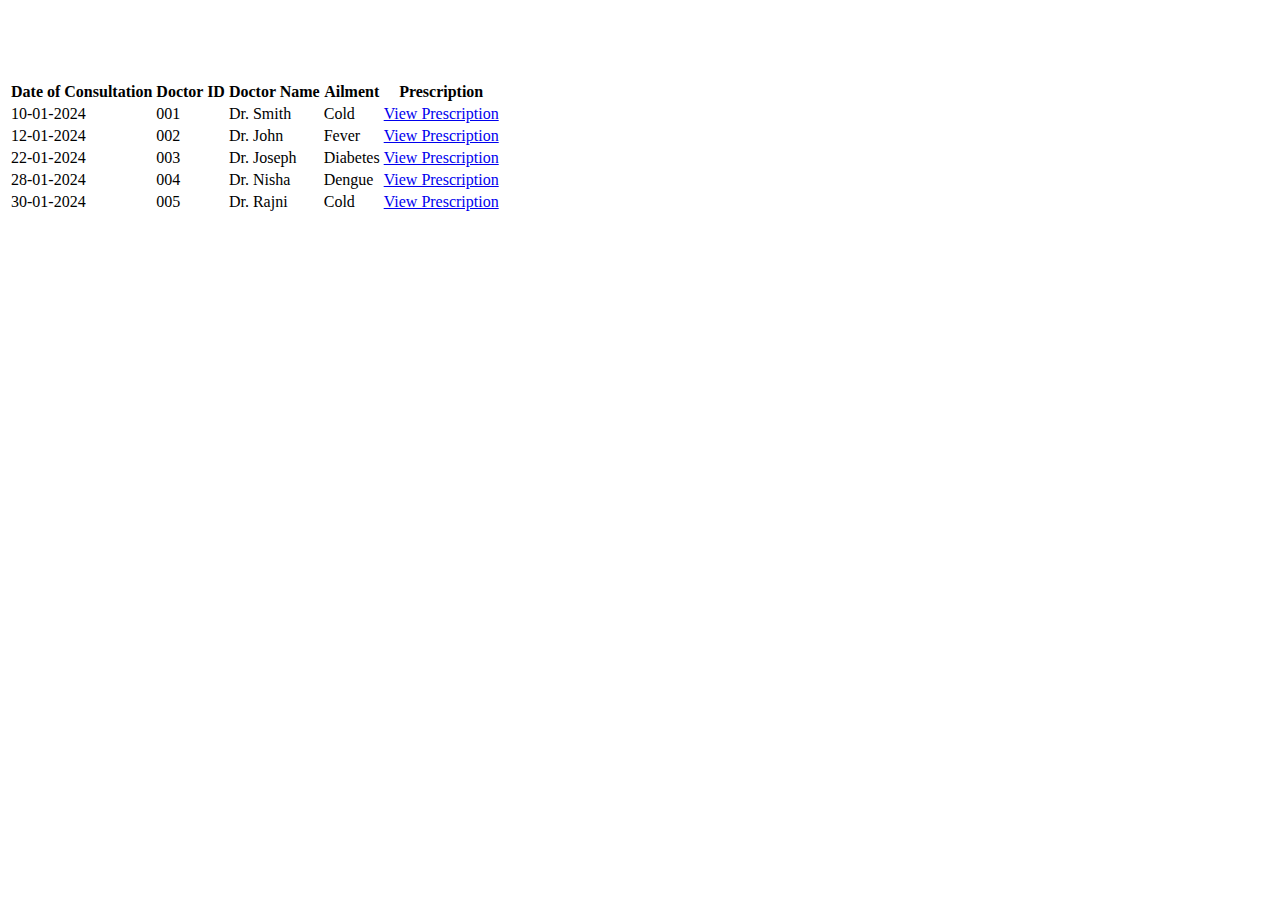
<file: index.html>
<!DOCTYPE html>
<html lang="en">
<head>
    <meta charset="UTF-8">
    <meta name="viewport" content="width=device-width, initial-scale=1.0">
    <link rel="stylesheet" href="styles.css">
    <title>Prescription Management</title>
</head>
<body>

    <header>
        <h1 style="color: white;">About Us - Doctor Web App</h1>
    </header>

    <section>
        <table>
            <thead>
                <tr>
                    <th>Date of Consultation</th>
                    <th>Doctor ID</th>
                    <th>Doctor Name</th>
                    <th> Ailment</th>
                    <th>Prescription</th>
                </tr>
            </thead>
            <tbody>
                <tr>
                    <td>10-01-2024</td>
                    <td>001</td>
                    <td>Dr. Smith</td>
                    <td>Cold </td>
                    <td><a href="#" class="view-prescription">View Prescription</a></td>
                </tr>
                <tr>
                    <td>12-01-2024</td>
                    <td>002</td>
                    <td>Dr. John</td>
                    <td>Fever </td>
                    <td><a href="#" class="view-prescription">View Prescription</a></td>
                </tr>
                <tr>
                    <td>22-01-2024</td>
                    <td>003</td>
                    <td>Dr. Joseph</td>
                    <td>Diabetes </td>
                    <td><a href="#" class="view-prescription">View Prescription</a></td>
                </tr>
                <tr>
                    <td>28-01-2024</td>
                    <td>004</td>
                    <td>Dr. Nisha</td>
                    <td>Dengue </td>
                    <td><a href="#" class="view-prescription">View Prescription</a></td>
                </tr>
                <tr>
                    <td>30-01-2024</td>
                    <td>005</td>
                    <td>Dr. Rajni</td>
                    <td>Cold </td>
                    <td><a href="#" class="view-prescription">View Prescription</a></td>
                </tr>
                
                <!-- Add more rows for other patients -->
            </tbody>
        </table>
    </section>

</body>
</html>
</file>
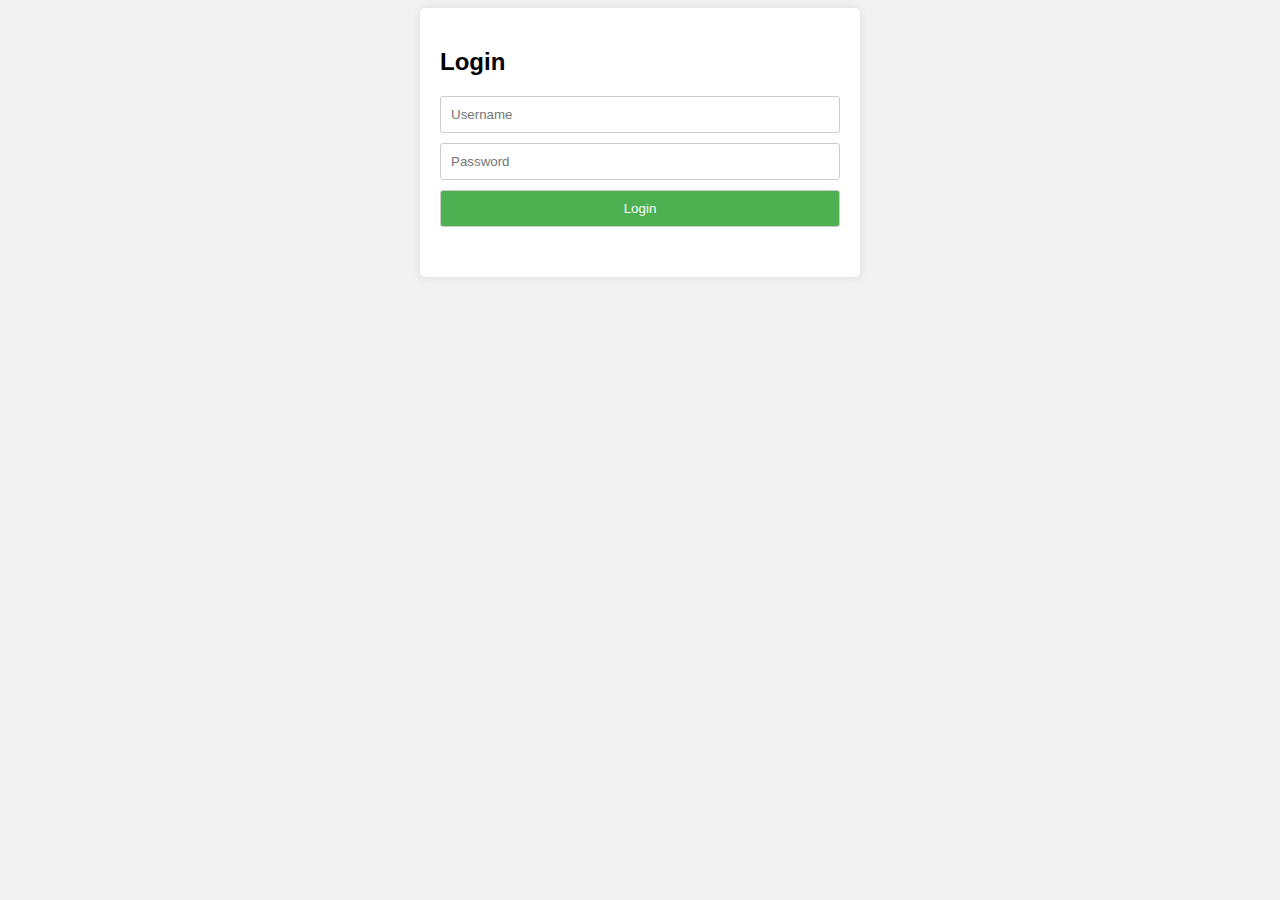
<file: login.html>
<!-- index.html -->
<!DOCTYPE html>
<html lang="en">
<head>
    <meta charset="UTF-8">
    <meta name="viewport" content="width=device-width, initial-scale=1.0">
    <title>Login</title>
    <link rel="stylesheet" href="style.css">
</head>
<body>
    <div class="container">
        <form id="loginForm" action="login.php" method="POST">
            <h2>Login</h2>
            <input type="text" name="username" placeholder="Username" required>
            <input type="password" name="password" placeholder="Password" required>
            <button type="submit">Login</button>
        </form>
        
    </div>
</body>
</html>
</file>
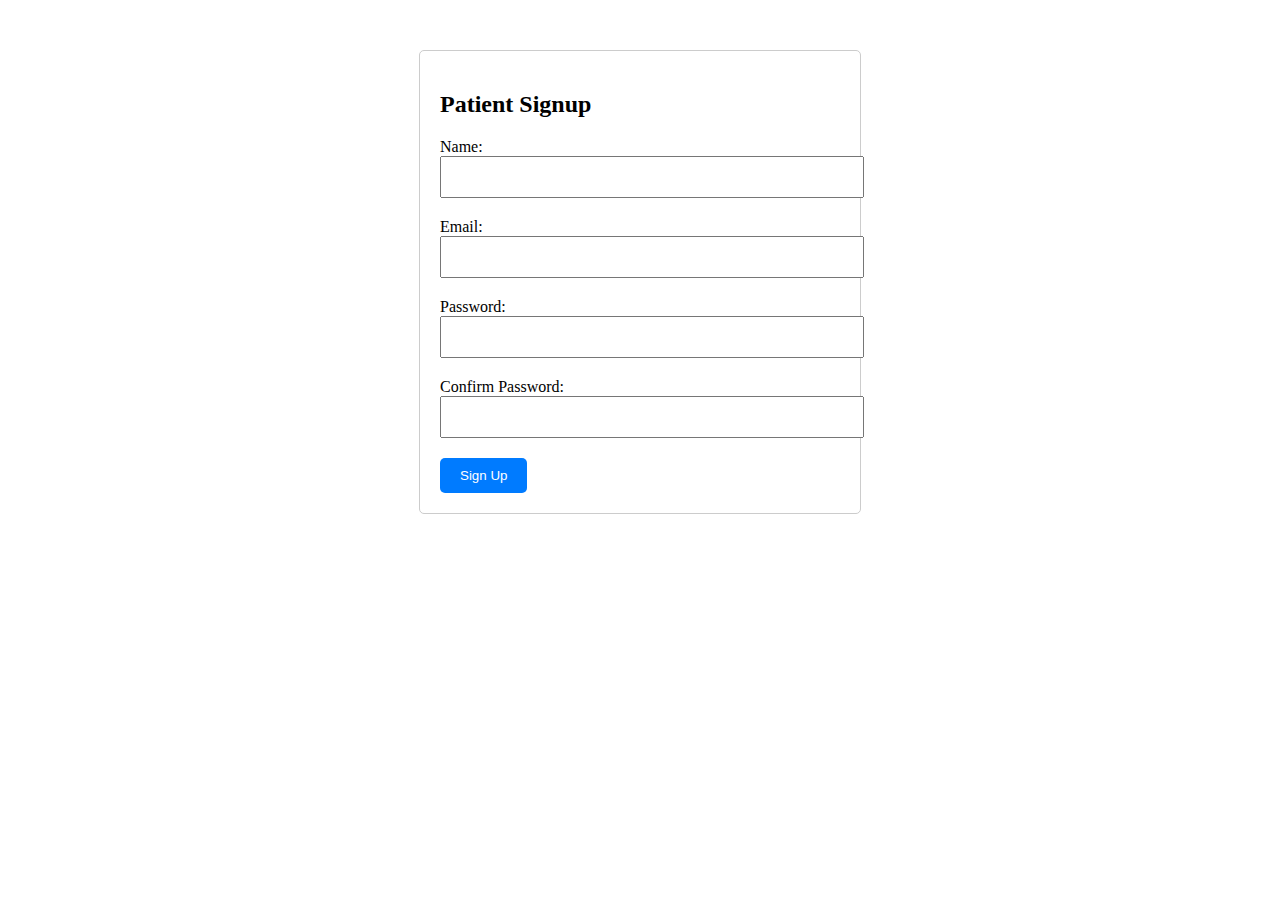
<file: signup.html>
<!DOCTYPE html>
<html lang="en">
<head>
    <meta charset="UTF-8">
    <meta name="viewport" content="width=device-width, initial-scale=1.0">
    <title>Patient Signup</title>
    <link rel="stylesheet" href="styles.css">
</head>
<body>
    <div class="container">
        <h2>Patient Signup</h2>
        <form id="signupForm" action="signup.php" method="POST">
            <div class="form-group">
                <label for="name">Name:</label>
                <input type="text" id="name" name="name" required>
            </div>
            <div class="form-group">
                <label for="email">Email:</label>
                <input type="email" id="email" name="email" required>
            </div>
            <div class="form-group">
                <label for="password">Password:</label>
                <input type="password" id="password" name="password" required>
            </div>
            <div class="form-group">
                <label for="confirm_password">Confirm Password:</label>
                <input type="password" id="confirm_password" name="confirm_password" required>
            </div>
            <button type="submit">Sign Up</button>
        </form>
    </div>

    <script src="script.js"></script>
</body>
</html>
</file>
<file: styles.css>
.container {
    width: 400px;
    margin: 50px auto;
    padding: 20px;
    border: 1px solid #ccc;
    border-radius: 5px;
}

.form-group {
    margin-bottom: 20px;
}

label {
    display: block;
}

input[type="text"],
input[type="email"],
input[type="password"] {
    width: 100%;
    padding: 10px;
    font-size: 16px;
}

button {
    padding: 10px 20px;
    background-color: #007bff;
    color: #fff;
    border: none;
    border-radius: 5px;
    cursor: pointer;
}

button:hover {
    background-color: #0056b3;
}
</file>
<file: style.css>
/* style.css */
body {
    font-family: Arial, sans-serif;
    background-color: #f2f2f2;
}
.container {
    max-width: 400px;
    margin: 0 auto;
    padding: 20px;
    background-color: #fff;
    border-radius: 5px;
    box-shadow: 0 0 10px rgba(0, 0, 0, 0.1);
}
form {
    margin-bottom: 20px;
}
input[type="text"],
input[type="password"],
button {
    width: 100%;
    padding: 10px;
    margin-bottom: 10px;
    border: 1px solid #ccc;
    border-radius: 3px;
    box-sizing: border-box;
}
button {
    background-color: #4caf50;
    color: #fff;
    cursor: pointer;
}
</file>
